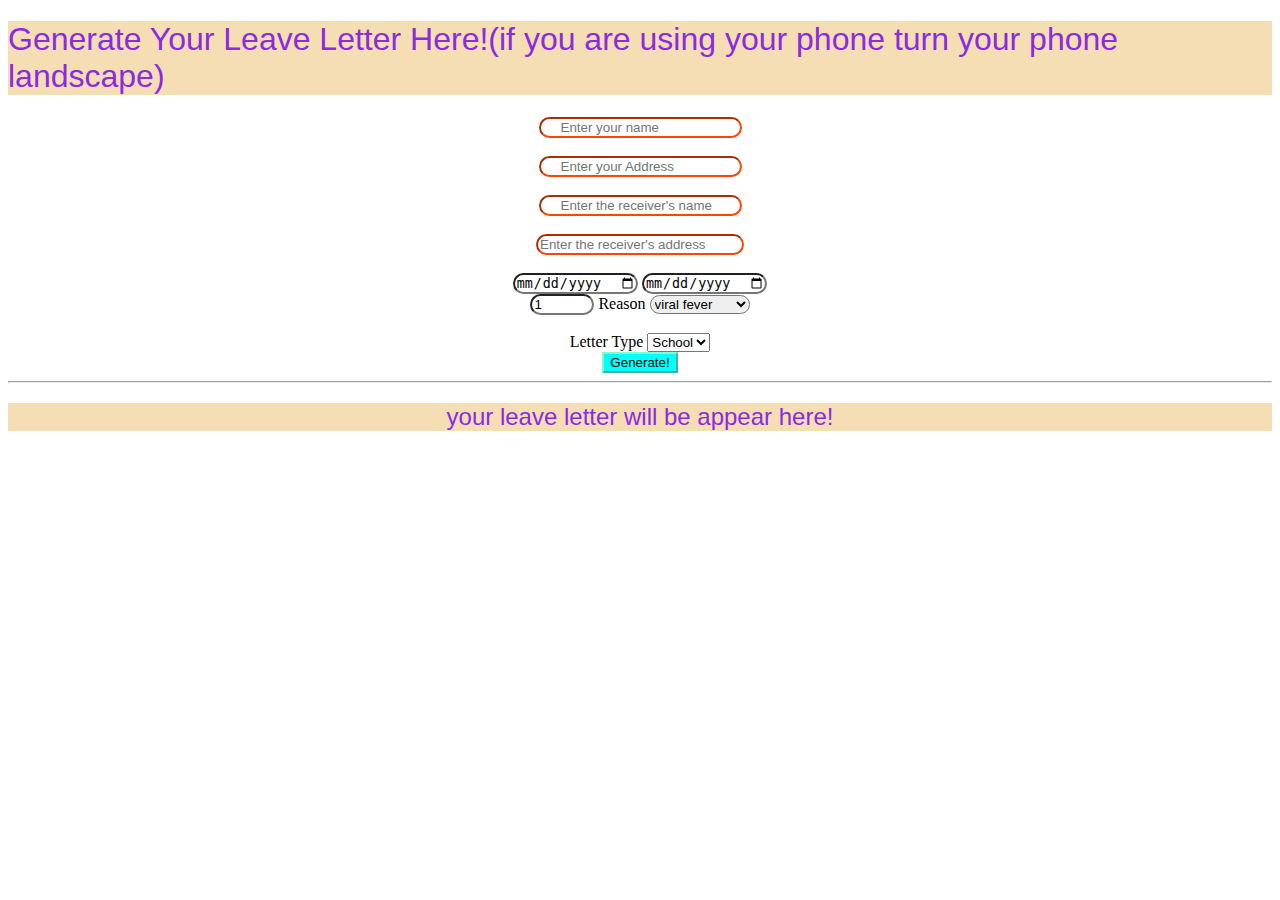
<file: index.html>
<!DOCTYPE html>
<html lang="en">
<head>
    <meta charset="UTF-8">
    <meta http-equiv="X-UA-Compatible" content="IE=edge">
    <meta name="viewport" content="width=device-width, initial-scale=1.0">
    <title>Leave Letter Generator</title>
    <link rel = "stylesheet" href = "style.css">
</head>
<body>
    <h1 id = "heading">Generate Your Leave Letter Here!(if you are using your phone turn your phone landscape)</h1>
    <!--<img src = "paper.png" id = "bgimg"-->
    <center>
    <input type = "text" placeholder="Enter your name" id = "name_input">
    <br>
    <input type="text" placeholder="Enter your Address" id = "address_input">
    <br>
    <input type = "text" id = "receiver_name_input" placeholder="Enter the receiver's name">
    <br>
    <input type = "text" id = "receiver_address_input" placeholder="Enter the receiver's address">
    <br>  
    <input type = "date"id = "fromdate" required >  
    <input type = "date"id = "todate" required value=""><br>
    <input type="number" id = "total_days" placeholder="select the number of days" value = 1 min="1" max="100">
    <label>Reason</label>
    <select id = "reason">
            <option>viral fever</option>
            <option>function</option>
            <option>personal</option>
            <option>others</option>
        </select><br><br>
        <label>Letter Type</label>
    <select id = "pro">
        <option>School</option>
        <option>Office</option>
    </select><br>
        <button  type = "submit" id = "submit" onclick="Generate()">Generate!</button>
        
    </center>
    <hr id = "horizontal_line"></hr>
    <h2 id="yours">your leave letter will be appear here!</h2>
    
    <p id="From">
        
        <div id = "Fromdiv">
            
        </div>
    </p><br><br>
    <p id = "To">
        <div id = "Todiv">
            

        </div>

    </p>
    <br><br>
    <p id = "content">
        
        <div id = "Contentdiv">
            
        </div>
    </p>
    <p id = "tq">
        <div id = "Tqdiv">
            

        </div>


    </p>
    <p id = "by">
        <div id = "bydiv">
       
           
            

        </div>
        <div id = "tqname"></div>

    </p>
<script type="text/javascript" src="script.js"></script>

</body>
</html>
</file>
<file: style.css>
#heading{
    font-weight: lighter;
    font-family: 'Lucida Sans', 'Lucida Sans Regular', 'Lucida Grande', 'Lucida Sans Unicode', Geneva, Verdana, sans-serif;
    display: flex;
    justify-content: center;
    align-items: center;
    color: blueviolet;
    background-color:wheat;
    max-width: auto;
    min-width: auto;
}
#name_input{
    font-weight: lighter;
    font-family: 'Lucida Sans', 'Lucida Sans Regular', 'Lucida Grande', 'Lucida Sans Unicode', Geneva, Verdana, sans-serif;
    display: flex;
    justify-content: center;
    align-items: center;
    color: blueviolet;
    padding-left: 20px;
    max-width: auto;
    min-width: auto;
   border-color:orangered;
   border-radius: 20px;
}
#address_input{
    font-weight: lighter;
    font-family: 'Lucida Sans', 'Lucida Sans Regular', 'Lucida Grande', 'Lucida Sans Unicode', Geneva, Verdana, sans-serif;
    display: flex;
    justify-content: center;
    align-items: center;
    color: blueviolet;
    padding-left: 20px;
    max-width: auto;
    min-width: auto;
    border-color:orangered;
   border-radius: 20px;
}
#receiver_name_input{
    font-weight: lighter;
    font-family: 'Lucida Sans', 'Lucida Sans Regular', 'Lucida Grande', 'Lucida Sans Unicode', Geneva, Verdana, sans-serif;
    display: flex;
    justify-content: center;
    align-items: center;
    color: blueviolet;
    padding-left: 20px;
    max-width: auto;
    min-width: auto;
    border-color:orangered;
   border-radius: 20px;
}
#receiver_address_input{
    font-weight: lighter;
    font-family: 'Lucida Sans', 'Lucida Sans Regular', 'Lucida Grande', 'Lucida Sans Unicode', Geneva, Verdana, sans-serif;
    display: flex;
    justify-content: center;
    align-items: center;
    color: blueviolet;
    
    width:200px;
    border-color:orangered;
   border-radius: 20px;
}
#reason{
    border-radius: 20px;
    width: 100px;
}
#Fromdiv{
    
    padding-left:35px ;

    
}

#Todiv{
    padding-left:35px ;
}
#Contentdiv{
    padding-left:35px ;
}
#Tqdiv{
    color: brown;
    padding-left: 300px;
}
#tqname{
    padding-left:500px;
}
#content{
    color:green;

}
#From{
    
    color:green;

}
#fromdate{
    border-radius:20px;
}
#todate{
    border-radius:20px;
}
#submit{
    border-color:aquamarine;
    background-color: aqua;
}
#To{
    color:green;
}
#bydiv{
    position: relative;
    right: -500px;
    color: darkmagenta;
    
}
#total_days{
    border-radius: 200px;
}
#horizontal_line{
    color:cornflowerblue ;
}
#yours{
    
    font-weight: lighter;
    font-family: 'Lucida Sans', 'Lucida Sans Regular', 'Lucida Grande', 'Lucida Sans Unicode', Geneva, Verdana, sans-serif;
    display: flex;
    justify-content: center;
    align-items: center;
    color: blueviolet;
    background-color:wheat;
    max-width: auto;
    min-width: auto;
   
}
</file>
